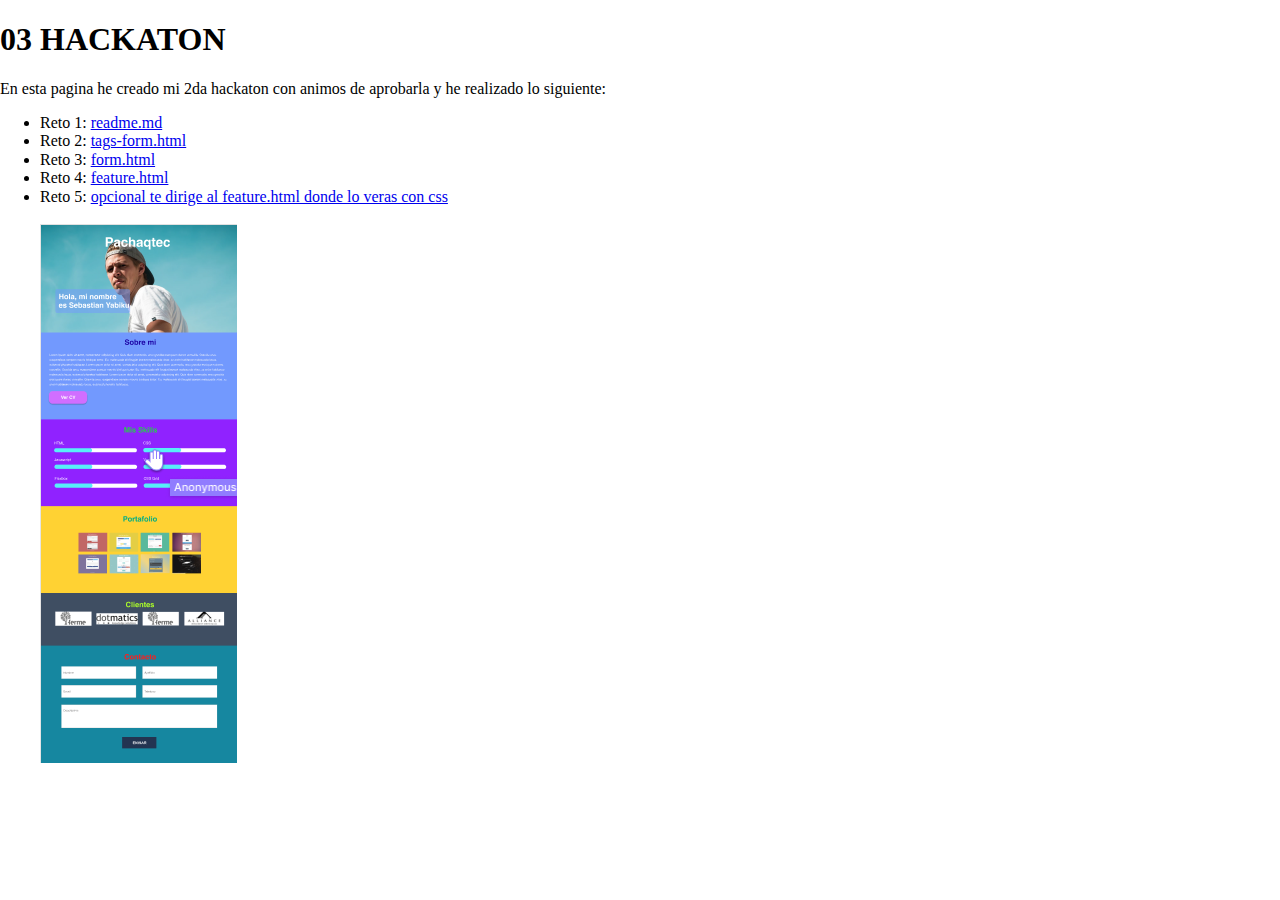
<file: index.html>
<!DOCTYPE html>
<html lang="en">
<head>
    <meta charset="UTF-8">
    <meta http-equiv="X-UA-Compatible" content="IE=edge">
    <meta name="viewport" content="width=device-width, initial-scale=1.0">
    <link rel="stylesheet" href="styles/normalize.css">
    
    <title>03 HACKATON</title>
</head>
<body>
    <h1>03 HACKATON</h1>
    <article>
        En esta pagina he creado mi 2da hackaton con animos de aprobarla y he realizado lo siguiente:
        <ul>
            <li>Reto 1: <a href="readme.md">readme.md</a></li>
            <li>Reto 2: <a href="tags-form.html">tags-form.html</a></li>
            <li>Reto 3: <a href="form.html">form.html</a></li>
            <li>Reto 4: <a href="feature.html">feature.html</a></li>
            <li>Reto 5: <a href="feature.html">opcional te dirige al feature.html donde lo veras con css</a></li>
            <br>
            <img src="images/imagenplantilla.png" alt="">
        </ul>
    </article>
    
</body>
</html>
</file>
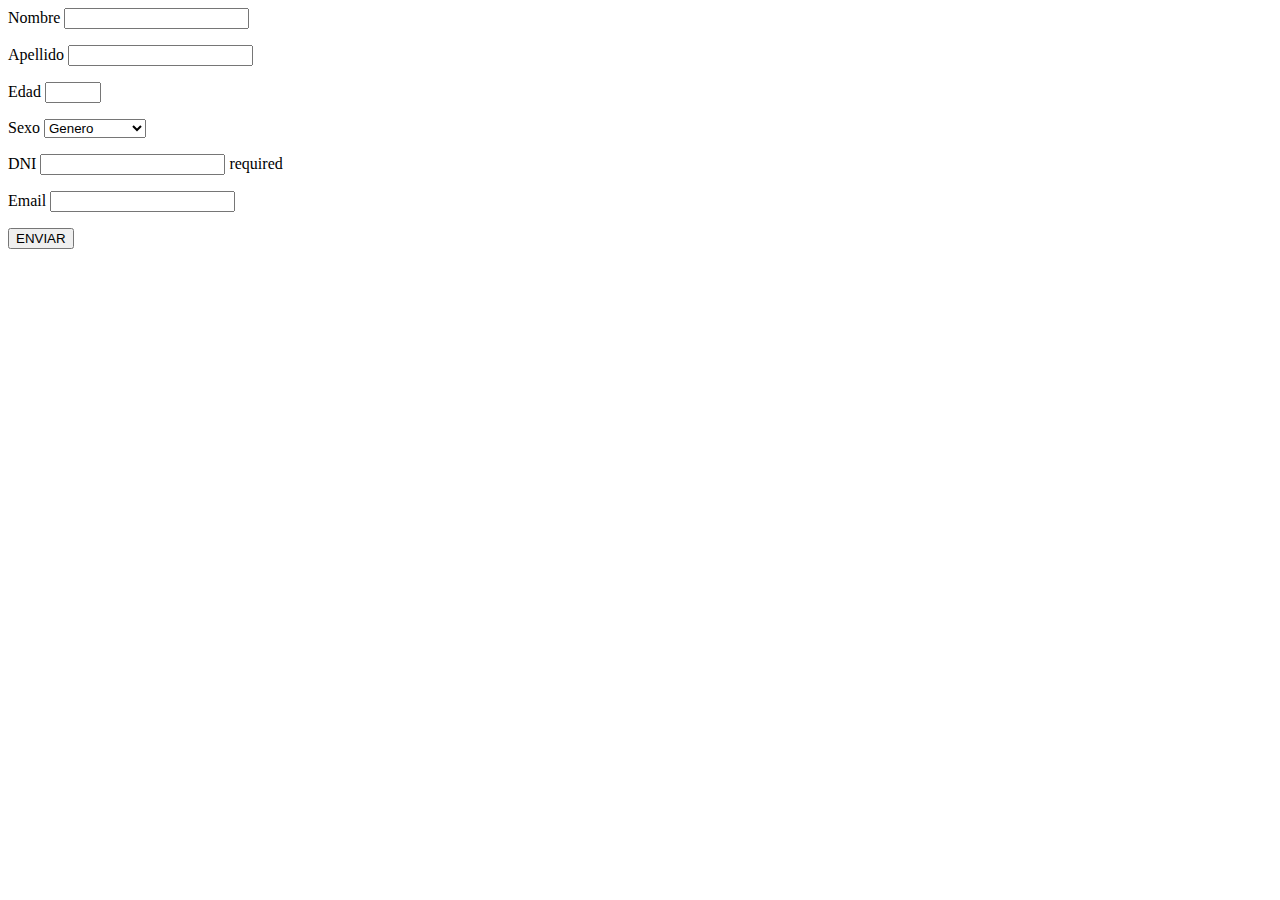
<file: form.html>
<!DOCTYPE html>
<html lang="en">
<head>
    <meta charset="UTF-8">
    <meta http-equiv="X-UA-Compatible" content="IE=edge">
    <meta name="viewport" content="width=device-width, initial-scale=1.0">
    <title>Formulario</title>
</head>
<body>
    <form action="">
        <div style="padding-bottom: 1em;">
            <label for="">Nombre</label>
            <input type="text" name="" id="" pattern="[a-zA-Z ]{2,254}" required>
            </div>
            <div style="padding-bottom: 1em;">   
            <label for="">Apellido</label>
            <input type="text" name="" id="" pattern="[a-zA-Z ]{2,254}" required>
        </div>
        <div style="padding-bottom: 1em;">
            <label for="">Edad</label>
            <input type="number" name="" id="" min="18" max="80" required>
        </div>
        <div style="padding-bottom: 1em;">
            <label for="">Sexo</label>
            <select name="" id="" required>
                <option value="" disabled selected>Genero</option>
                <option value="M">MASCULINO</option>
                <option value="F">FEMENINO</option>
            </select>
        </div>
        <div style="padding-bottom: 1em;">
            <label for="">DNI</label>
            <input type="text" name="" id="" minlength="8" maxlength="8" pattern="[a-zA-Z 0-9]{2,254}"> required
        </div>
        <div style="padding-bottom: 1em;">
            <label for="">Email</label>
            <input type="email" name="" id="" required>
        </div>
        <div style="padding-bottom: 1em;">
            <input type="submit" value="ENVIAR">
        </div>  
    </form>
    
</body>
</html>
</file>
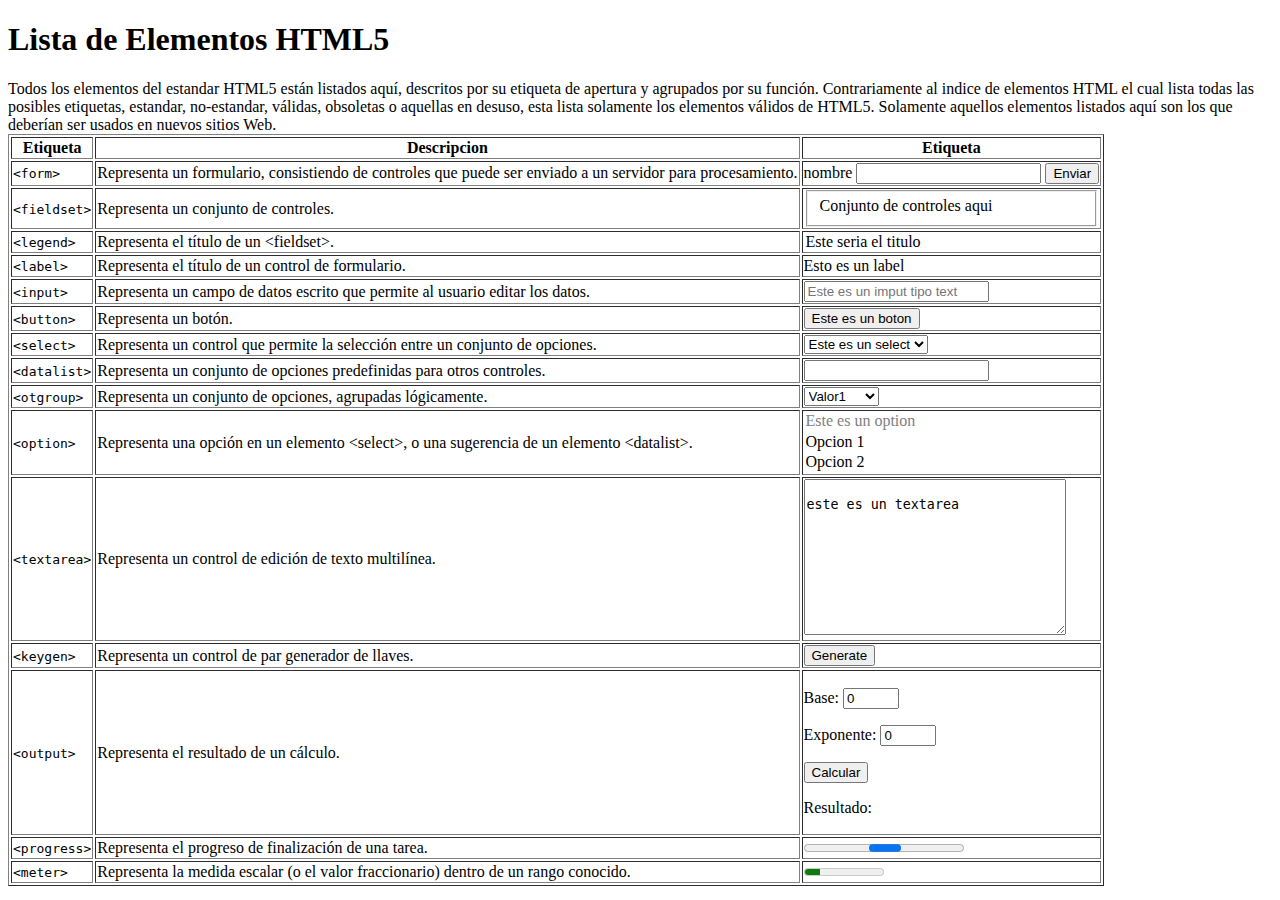
<file: tags-form.html>
<!DOCTYPE html>
<html lang="en">
<head>
    <meta charset="UTF-8">
    <meta http-equiv="X-UA-Compatible" content="IE=edge">
    <meta name="viewport" content="width=device-width, initial-scale=1.0">
    <title>TAGS</title>
</head>
<body>
    <section>
        <h1>Lista de Elementos HTML5</h1>
        <article>
            Todos los elementos del estandar HTML5 están listados aquí, 
            descritos por su etiqueta de apertura y agrupados por su función. 
            Contrariamente al indice de elementos HTML el cual lista todas las posibles etiquetas, estandar, 
            no-estandar, válidas, obsoletas o aquellas en desuso, esta lista solamente los elementos válidos de HTML5.
            Solamente aquellos elementos listados aquí son los que deberían ser usados en nuevos sitios Web.
        </article>
    </section>
    <section>
        <table class="standard-table" border="1">
            <thead>
                <tr>
                    <th>Etiqueta</th>
                    <th>Descripcion</th>
                    <th>Etiqueta</th>
                </tr>
            </thead>
            <tbody>
                <tr>
                    <td><code>&lt;form&gt;</code></td>
                    <td>Representa un formulario, consistiendo de controles que puede ser enviado a un servidor para procesamiento.</td>
                    <td>
                        <form action="">
                            <label for="">nombre</label>
                            <input type="text">
                            <button type="submit">Enviar</button>
                        </form>
                    </td>
                </tr>
                <tr>
                    <td><code>&lt;fieldset&gt;</code></td>
                    <td>Representa un conjunto de controles.</td>
                    <td><fieldset>Conjunto de controles aqui</fieldset>    </td>
                </tr>
                <tr>
                    <td><code>&lt;legend&gt;</code></td>
                    <td>Representa el título de un &lt;fieldset&gt;.</td>
                    <td><legend>Este seria el titulo</legend></td>
                </tr>
                <tr>
                    <td><code>&lt;label&gt;</code></td>
                    <td>Representa el título de un control de formulario.</td>
                    <td><label for="">Esto es un label</label></td>
                </tr>
                <tr>
                    <td><code>&lt;input&gt;</code></td>
                    <td>Representa un campo de datos escrito que permite al usuario editar los datos.</td>
                    <td><input type="text" name="" id="" placeholder="Este es un imput tipo text"></td>
                </tr>
                <tr>
                    <td><code>&lt;button&gt;</code></td>
                    <td>Representa un botón.</td>
                    <td><button type="submit">Este es un boton</button></td>
                </tr>
                <tr>
                    <td><code>&lt;select&gt;</code></td>
                    <td>Representa un control que permite la selección entre un conjunto de opciones.</td>
                    <td>
                        <select name="" id="">
                            <option value="" disabled selected>Este es un select</option>
                            <option value="O1">Opcion 1</option>
                            <option value="O2">Opcion 2</option>
                        </select>
                    </td>
                </tr>
                <tr>
                    <td><code>&lt;datalist&gt;</code></td>
                    <td>Representa un conjunto de opciones predefinidas para otros controles.</td>
                    <td>
                        <input list="listacolores">

                        <datalist id="listacolores">
                            <option value="Azul">
                            <option value="Rojo">
                            <option value="Amarillo">
                            <option value="Negro">
                            <option value="Blanco">
                        </datalist>
                    </td>
                </tr>
                <tr>
                    <td><code>&lt;otgroup&gt;</code></td>
                    <td>Representa un conjunto de opciones, agrupadas lógicamente.</td>
                    <td>
                        <select>
                            <optgroup label="Grupo 1">
                                <option value="valor1">Valor1</option>
                            </optgroup>
                            <optgroup label="Grupo 2">
                                <option value="valor2">valor2</option>
                            </optgroup>
                        </select>
                    </td>
                </tr>
                <tr>
                    <td><code>&lt;option&gt;</code></td>
                    <td>Representa una opción en un elemento &lt;select&gt;, o una sugerencia de un elemento &lt;datalist&gt;.</td>
                    <td>
                        <option value="" disabled selected>Este es un option</option>
                            <option value="O1">Opcion 1</option>
                            <option value="O2">Opcion 2</option>
                    </td>
                </tr>
                <tr>
                    <td><code>&lt;textarea&gt;</code></td>
                    <td>Representa un control de edición de texto multilínea.</td>
                    <td>
                        <textarea name="" id="" cols="30" rows="10">
                            este es un textarea
                        </textarea>
                    </td>
                </tr>
                <tr>
                    <td><code>&lt;keygen&gt;</code></td>
                    <td>Representa un control de par generador de llaves.</td>
                    <td>
                        <form method="post" action="#">
                            <keygen name="RSA public key" challenge="123456789" KEYTYPE="RSA">
                            <input type="submit" name="createcert" value="Generate">
                         </form>
                    </td>
                </tr>
                <tr>
                    <td><code>&lt;output&gt;</code></td>
                    <td>Representa el resultado de un cálculo.</td>
                    <td>                        
                        <p>Base: <input type="number" id="base" value="0" min="0" max="30"></p>
                        <p>Exponente: <input type="number" id="exponente" value="0" min="0" max="30"></p>
                        <p><input type="button" value="Calcular" onclick="mostrarPotencia()"></p>
                        <p>Resultado: <output id="potencia" for="base exponente"></output></p>
                    </td>
                </tr>
                <tr>
                    <td><code>&lt;progress&gt;</code></td>
                    <td>Representa el progreso de finalización de una tarea.</td>
                    <td>
                        <progress>Barra</progress>
                    </td>
                </tr>
                <tr>
                    <td><code>&lt;meter&gt;</code></td>
                    <td>	Representa la medida escalar (o el valor fraccionario) dentro de un rango conocido.</td>
                    <td>
                        <meter value="2" min="0" max="10"></meter>
                    </td>
                </tr>
                
            </tbody>
        </table>
    </section>
    
    
    
</body>
</html>
</file>
